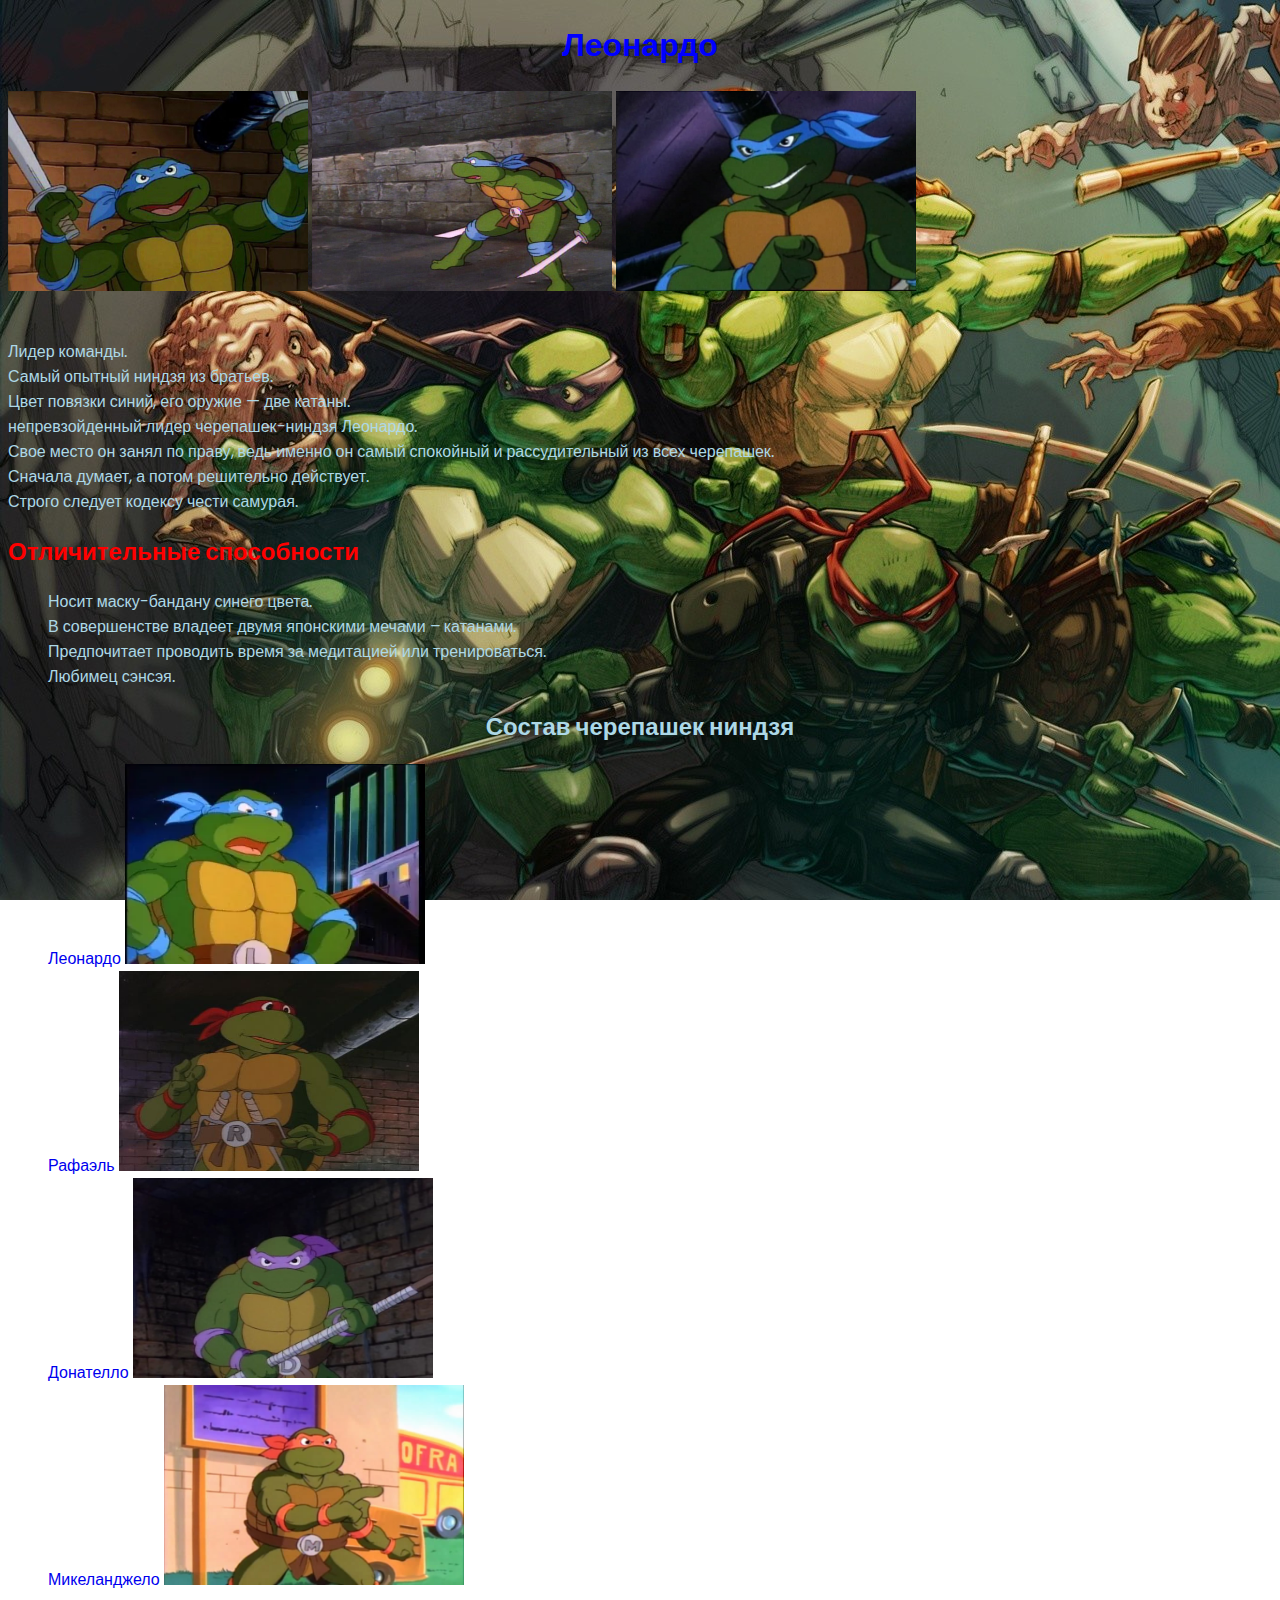
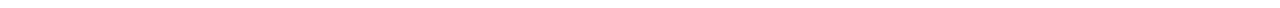
<file: 4erep/leonardo.html>
<!DOCTYPE html>
<html lang="en">
  <head>
    <meta charset="UTF-8" />
    <meta http-equiv="X-UA-Compatible" content="IE=edge" />
    <meta name="viewport" content="width=device-width, initial-scale=1.0" />
    <link rel="preconnect" href="https://fonts.googleapis.com" />
    <link rel="preconnect" href="https://fonts.gstatic.com" crossorigin />
    <link
      href="https://fonts.googleapis.com/css2?family=Poppins:wght@100&display=swap"
      rel="stylesheet"
    />
    <link rel="stylesheet" type="text/css" href="index.css" />
    <title>Леонардо</title>
  </head>
  <body>
    <h1 style="text-align: center; color: blue;">Леонардо</h1>
    <img style="height:200px ;width:300px" src="leo1.jpg" alt="">
    <img style="height:200px ;width:300px" src="leo2.jpg" alt="">
    <img style="height:200px ;width:300px" src="leo3.jpg" alt="">
    <p>
     <br> Лидер команды. 
     <br> Самый опытный ниндзя из братьев.
     <br> Цвет повязки синий, его
      оружие — две катаны.
      <br> непревзойденный лидер черепашек-ниндзя Леонардо.
      <br> Свое
      место он занял по праву, ведь именно он самый спокойный и рассудительный
      из всех черепашек. 
      <br> Сначала думает, а потом решительно действует. 
      <br> Строго
      следует кодексу чести самурая.
      <h2 style="color: red;">Отличительные способности</h2>
      <ul>
        <li>Носит маску-бандану синего цвета.</li>
        <li>В совершенстве владеет двумя японскими мечами – катанами.</li>
        <li>Предпочитает проводить время за медитацией или тренироваться.</li>
        <li>Любимец сэнсэя.</li>
      </ul>
    </p>
    <h2 style="text-align: center">Состав черепашек ниндзя</h2>
    <ul>
        <li>
          <a href="leonardo.html">Леонардо</a>
          <img style="height: 200px; width: 300px" src="1987_leo_03.jpg" alt="" />
        </li>
        <li>
          <a href="rafael.html">Рафаэль</a>
          <img style="width: 300px; height: 200px" src="1987_raf.jpg" alt="" />
        </li>
        <li>
          <a href="donatello.html">Донателло</a>
  
          <img
            style="width: 300px; height: 200px"
            src="1987_donatello.jpg"
            alt=""
          />
        </li>
        <li>
          <a href="michelangelo.html">Микеланджело</a>
  
          <img
            style="width: 300px; height: 200px"
            src="1987_michelangelo.jpg"
            alt=""
          />
        </li>
      </ul>
  </body>
</html>
</file>
<file: 4erep/index.css>
body {
  background-image: url(4erepashkibackground.jpg);
  color: lightblue;
  font-family: "Poppins", sans-serif;
  background-attachment: fixed;
}
ul{
  list-style: none;
}
a{
  text-decoration: none;
}
button{
  outline: none;
  border: none;
}
input{
  outline: none;
  border: none;
}
.logo img{
  margin-left: -80px;
}

nav{
  display: flex;
  justify-content: space-around;
  align-items: center;
  box-shadow: 5px 10px 30px rgba(0, 0, 0, 0.2);
  position: fixed;
  left: 0;
  top: 0;
  width: 100%;
  z-index: 1;
  
}
nav ul{
  display: flex;
  margin-right: -80px;
}
nav ul li a{
  height: 40px;
  line-height: 43px;
  margin: 3px;
  padding: 0px 17px;
  display: flex;
  font-size: 0.7rem;
  text-transform: uppercase;
  font-weight: 500;
  color:#fff;
  letter-spacing: 1px;
  transition: 0.6s ease-out;

}
nav ul li a:hover{
  border-left: 2px solid lightblue;
  border-bottom: 2px solid lightblue;
  box-shadow: 5px 10px 30px rgba(257,217,0,0.4);

}
.active{
  border-left: 2px solid lightblue;
  border-bottom: 2px solid lightblue;
  box-shadow: 5px 10px 30px rgba(257,217,0,0.4);
}
#header{
  width: 100%;
  height: 768px;
  background-repeat: no-repeat;
  background-size: cover;
  
  
}
.headerr{
  margin-top: 100px;
}
</file>
